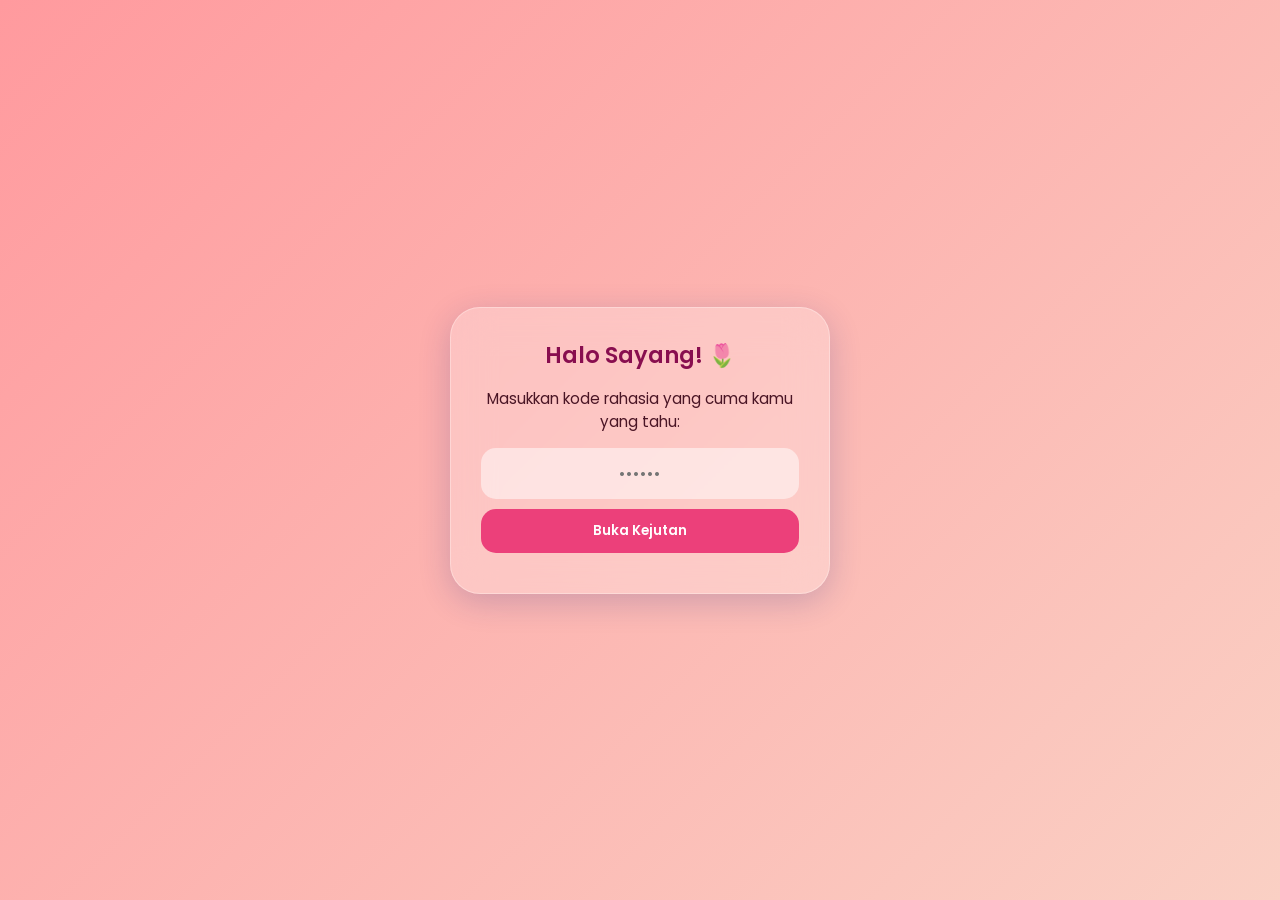
<file: index.html>
<!DOCTYPE html>
<html lang="id">
<head>
    <meta charset="UTF-8">
<meta name="viewport" content="width=device-width, initial-scale=1.0, maximum-scale=1.0, user-scalable=no">
    <title>Surprise for You</title>
    <link href="https://fonts.googleapis.com/css2?family=Poppins:wght@300;400;600&display=swap" rel="stylesheet">
    <link rel="stylesheet" href="style.css">
</head>
<body class="login-body">
    <div class="container">
        <!-- Kotak Login -->
        <div id="login-box" class="card">
            <h1>Halo Sayang! 🌷</h1>
            <p>Masukkan kode rahasia yang cuma kamu yang tahu:</p>
            <input type="password" id="pin" placeholder="••••••">
            <button type="button" id="btn-login">Buka Kejutan</button>
            <p id="message" class="error-msg"></p>
        </div>

        <!-- Halaman Loading -->
        <div id="loading-box" style="display: none;">
            <div class="spinner-flower">🌸</div>
            <p class="loading-text">Sabar ya sayang<span class="dots"></span></p>
        </div>
    </div>

    <script>
        // Hapus sesi saat halaman login dimuat/di-refresh agar kembali ke 
        sessionStorage.removeItem('isLoggedIn');

        document.getElementById('btn-login').addEventListener('click', function() {
            const pinValue = document.getElementById('pin').value;
            
            // Ganti '123456' dengan PIN Anda
            if (pinValue === '123456') {
                sessionStorage.setItem('isLoggedIn', 'true');

                document.getElementById('login-box').style.display = 'none';
                document.getElementById('loading-box').style.display = 'flex';

                setTimeout(function() {
                    window.location.href = 'main.html';
                }, 2500);
            } else {
                document.getElementById('message').innerText = 'Yah, kodenya salah. Coba lagi sayang!';
            }
        });
    </script>
    <!-- Di bagian bawah index.html, sebelum </body> -->
    <script>
        // Ini memastikan saat user di halaman login, sesi sebelumnya DIHAPUS
        window.onload = function() {
            sessionStorage.removeItem('isLoggedIn');
        };

        document.getElementById('btn-login').addEventListener('click', function() {
            // ... (kode logika login Anda tetap sama) ...
        });
    </script>
</body>
</body>
</html>
</file>
<file: style.css>
/* --- 1. RESET & GLOBAL --- */
* { box-sizing: border-box; font-family: 'Poppins', sans-serif; margin: 0; padding: 0; }

/* --- 2. HALAMAN LOGIN (Pink Gradient & Center) --- */
.login-body {
    background: linear-gradient(135deg, #ff9a9e 0%, #fad0c4 100%);
    height: 100vh;
    width: 100vw;
    display: flex;
    justify-content: center;
    align-items: center;
    overflow: hidden;
}

.login-body .container {
    display: flex;
    justify-content: center;
    align-items: center;
    width: 100%;
    height: 100%;
}

.card {
    background: rgba(255, 255, 255, 0.25);
    backdrop-filter: blur(20px);
    -webkit-backdrop-filter: blur(20px);
    border: 1px solid rgba(255, 255, 255, 0.3);
    padding: 30px;
    border-radius: 30px;
    box-shadow: 0 8px 32px 0 rgba(31, 38, 135, 0.2);
    text-align: center;
    width: 90%;
    max-width: 380px;
}

h1 { color: #880e4f; font-weight: 600; font-size: 1.4rem; margin-bottom: 15px; }
.login-body p { color: #4a1525; font-size: 0.95rem; }

input {
    width: 100%; padding: 12px; margin: 15px 0 10px 0; border: none;
    border-radius: 15px; text-align: center; font-size: 18px;
    background: rgba(255, 255, 255, 0.5); outline: none;
}

button {
    width: 100%; padding: 12px; background: #ec407a; color: white;
    border: none; border-radius: 15px; font-weight: 600; cursor: pointer; transition: 0.3s;
}
button:hover { background: #d81b60; }
.error-msg { color: #b71c1c; font-size: 13px; margin-top: 10px; }

/* --- 3. HALAMAN UTAMA (Main Theme & Dark) --- */
.main-body {
    background-color: #0b050d;
    color: #ffffff;
    overflow-x: hidden;
}

.scroll-container {
    width: 100vw;
    scroll-behavior: smooth;
}

.section {
    min-height: 100vh;
    width: 100vw;
    display: flex;
    flex-direction: column;
    justify-content: center;
    align-items: center;
    padding: 20px;
    position: relative;
    text-align: center;
    z-index: 5 !important;
}

.card-glass {
    background: rgba(255, 255, 255, 0.05);
    backdrop-filter: blur(15px);
    -webkit-backdrop-filter: blur(15px);
    border: 1px solid rgba(255, 255, 255, 0.1);
    padding: 30px;
    border-radius: 25px;
    box-shadow: 0 10px 30px rgba(0, 0, 0, 0.5);
    text-align: center;
    width: 90%;
    max-width: 360px;
    position: relative;
    z-index: 10 !important;
}

.text-only-container { width: 90%; max-width: 360px; z-index: 2; }

/* --- 4. ANIMASI & EFEK --- */

.no-scroll {
    overflow: hidden !important;
    height: 100vh !important;
}

.fade-section { opacity: 0; transform: translateY(30px); transition: opacity 1.5s ease, transform 1.5s ease; }
.fade-section.show { opacity: 1; transform: translateY(0); }

.scroll-hint {
    font-size: 0.75rem; opacity: 0.5; margin-top: 20px; letter-spacing: 1px;
    display: block; width: 100%; text-align: center; animation: bounceHint 2s infinite; z-index: 2;
}
@keyframes bounceHint { 0%, 100% { transform: translateY(0); } 50% { transform: translateY(5px); } }

/* =========================================================
   ANIMASI KOTAK KADO
   ========================================================= */

.gift-box {
    position: relative;
    width: 180px;
    height: 180px;
    margin: 25px auto 5px;
    cursor: pointer;
    display: flex;
    justify-content: center;
    align-items: flex-end;
    perspective: 800px;
    animation: floatGift 2.5s ease-in-out infinite;
}

.gift-body {
    position: relative;
    width: 125px;
    height: 100px;
    background: linear-gradient(145deg, #ec407a, #c2185b);
    border-radius: 6px 6px 12px 12px;
    box-shadow:
        0 12px 25px rgba(236, 64, 122, 0.35),
        inset 0 2px 5px rgba(255,255,255,0.2);
    z-index: 2;
}

.gift-ribbon.vertical {
    position: absolute;
    width: 22px;
    height: 100%;
    left: 50%;
    top: 0;
    transform: translateX(-50%);
    background: linear-gradient(90deg, #ffd1dc, #ffb6c1, #ffd1dc);
    box-shadow: 0 0 8px rgba(255, 182, 193, 0.35);
}

.gift-ribbon.horizontal {
    position: absolute;
    width: 100%;
    height: 22px;
    left: 0;
    top: 38%;
    background: linear-gradient(180deg, #ffd1dc, #ffb6c1, #ffd1dc);
    box-shadow: 0 0 8px rgba(255, 182, 193, 0.35);
}

.gift-lid {
    position: absolute;
    width: 145px;
    height: 34px;
    left: 50%;
    top: 43px;
    transform: translateX(-50%);
    background: linear-gradient(145deg, #f06292, #d81b60);
    border-radius: 7px;
    box-shadow:
        0 8px 18px rgba(236, 64, 122, 0.4),
        inset 0 2px 5px rgba(255,255,255,0.25);
    z-index: 4;
    transform-origin: left bottom;
    transition:
        transform 0.8s cubic-bezier(0.175, 0.885, 0.32, 1.275),
        opacity 0.5s ease;
}

.gift-lid::after {
    content: "";
    position: absolute;
    width: 22px;
    height: 100%;
    left: 50%;
    top: 0;
    transform: translateX(-50%);
    background: linear-gradient(90deg, #ffd1dc, #ffb6c1, #ffd1dc);
}

.gift-bow {
    position: absolute;
    width: 55px;
    height: 35px;
    left: 50%;
    top: -25px;
    transform: translateX(-50%);
}

.bow-left {
    position: absolute;
    width: 32px;
    height: 25px;
    left: 0;
    top: 5px;
    background: #ffb6c1;
    border-radius: 80% 20% 70% 30%;
    transform: rotate(-25deg);
    box-shadow: 0 3px 8px rgba(255, 182, 193, 0.35);
}

.bow-right {
    position: absolute;
    width: 32px;
    height: 25px;
    right: 0;
    top: 5px;
    background: #ffb6c1;
    border-radius: 20% 80% 30% 70%;
    transform: rotate(25deg);
    box-shadow: 0 3px 8px rgba(255, 182, 193, 0.35);
}

.bow-center {
    position: absolute;
    width: 15px;
    height: 15px;
    left: 50%;
    top: 13px;
    transform: translateX(-50%);
    background: #f8d7df;
    border-radius: 50%;
    box-shadow: 0 0 10px rgba(255, 182, 193, 0.8);
    z-index: 2;
}

.gift-glow {
    position: absolute;
    width: 130px;
    height: 35px;
    bottom: -12px;
    left: 50%;
    transform: translateX(-50%);
    background: rgba(255, 182, 193, 0.35);
    filter: blur(18px);
    border-radius: 50%;
    opacity: 0.7;
    transition: all 0.6s ease;
    z-index: 1;
}

@keyframes floatGift {
    0%, 100% {
        transform: translateY(0);
    }
    50% {
        transform: translateY(-8px);
    }
}

.gift-box.opened {
    animation: giftOpenShake 0.8s ease;
}

.gift-box.opened .gift-lid {
    transform:
        translateX(-50%)
        translateY(-55px)
        rotate(-10deg);
}

.gift-box.opened .gift-glow {
    width: 180px;
    height: 60px;
    opacity: 1;
    filter: blur(25px);
    box-shadow: 0 0 35px rgba(255, 182, 193, 0.8);
}

.gift-box.opened .gift-body {
    animation: giftBodyGlow 0.8s ease;
}

@keyframes giftOpenShake {
    0% { transform: translateY(0) scale(1); }
    25% { transform: translateY(-4px) scale(1.03) rotate(-2deg); }
    50% { transform: translateY(-8px) scale(1.06) rotate(2deg); }
    75% { transform: translateY(-5px) scale(1.04) rotate(-1deg); }
    100% { transform: translateY(0) scale(1); }
}

@keyframes giftBodyGlow {
    0% {
        box-shadow: 0 12px 25px rgba(236, 64, 122, 0.35);
    }
    50% {
        box-shadow:
            0 0 35px rgba(255, 182, 193, 0.8),
            0 12px 30px rgba(236, 64, 122, 0.5);
    }
    100% {
        box-shadow: 0 12px 25px rgba(236, 64, 122, 0.35);
    }
}

#explosion-container {
    position: fixed; top: 0; left: 0; width: 100vw; height: 100vh;
    pointer-events: none; z-index: 999;
}
.exploding-emoji {
    position: fixed; font-size: 24px; animation: explode 1s cubic-bezier(0.1, 0.8, 0.3, 1) forwards;
}
@keyframes explode {
    0% { transform: translate(0, 0) scale(0.3) rotate(0deg); opacity: 1; }
    100% { transform: translate(var(--x), var(--y)) scale(1.4) rotate(var(--rot)); opacity: 0; }
}

#loading-box {
    position: fixed; 
    top: 0; 
    left: 0; 
    width: 100vw; 
    height: 100vh;
    background: rgba(40, 10, 20, 0.85); 
    backdrop-filter: blur(12px);
    -webkit-backdrop-filter: blur(12px);
    display: flex; 
    flex-direction: column; 
    justify-content: center; 
    align-items: center; 
    z-index: 9999;
}
.spinner-flower { 
    font-size: 45px; 
    animation: spin 2s linear infinite; 
    margin-bottom: 12px; 
}
@keyframes spin { 100% { transform: rotate(360deg); } }
.loading-text { 
    color: #ffffff !important; 
    font-weight: 400; 
    font-size: 1rem; 
    letter-spacing: 1px; 
}

/* Animasi kedip teks status loading & pop-up foto */
@keyframes pulseText {
    0% { opacity: 0.4; }
    100% { opacity: 1; }
}

@keyframes popUpCard {
    0% { transform: scale(0.6); opacity: 0; }
    100% { transform: scale(1); opacity: 1; }
}

.falling-petals {
    position: fixed; top: 0; left: 0; width: 100vw; height: 100vh;
    pointer-events: none; z-index: 1; overflow: hidden;
}
.falling-petals span { position: absolute; top: -10%; font-size: 18px; opacity: 0.7; animation: fall linear infinite; }
.falling-petals span:nth-child(1) { left: 10%; animation-duration: 7s; }
.falling-petals span:nth-child(2) { left: 30%; animation-duration: 9s; animation-delay: 2s; }
.falling-petals span:nth-child(3) { left: 50%; animation-duration: 6s; animation-delay: 1s; }
.falling-petals span:nth-child(4) { left: 70%; animation-duration: 8s; animation-delay: 3s; }
@keyframes fall { 0% { transform: translateY(-5vh) rotate(0deg); } 100% { transform: translateY(105vh) rotate(360deg); } }

@media screen and (max-width: 600px) {
    html, body {
        overflow-x: hidden;
        width: 100%;
        position: relative;
    }

    .card, .card-glass {
        width: 95% !important;
        padding: 20px !important;
    }

    .gift-box {
        transform: scale(0.9);
    }

    h1 {
        font-size: 1.2rem !important;
    }

    .section {
        padding: 10px !important;
    }
}

.fade-in-element {
    opacity: 0;
    transform: translateY(40px);
    transition: all 1.2s cubic-bezier(0.2, 0.8, 0.2, 1);
}

.fade-in-element.visible {
    opacity: 1;
    transform: translateY(0);
}

.gallery-container {
    display: flex;
    flex-direction: column;
    align-items: center;
    gap: 30px;
    padding: 20px;
    width: 100%;
}

.polaroid {
    background: white;
    padding: 15px 15px 40px 15px;
    box-shadow: 0 10px 20px rgba(0,0,0,0.3);
    width: 280px;
    transform: rotate(-2deg);
}

.polaroid:nth-child(2) { transform: rotate(2deg); }
.polaroid:nth-child(3) { transform: rotate(-1deg); }

.polaroid img {
    width: 100%;
    height: 200px;
    object-fit: cover;
}

.polaroid p {
    color: #333;
    font-family: 'Handwriting', cursive; 
    margin-top: 15px;
    font-size: 0.9rem;
}

.modal {
    display: none; 
    position: fixed; 
    z-index: 9999; 
    top: 0; left: 0;
    width: 100%; height: 100%;
    background-color: rgba(0,0,0,0.85);
    justify-content: center;
    align-items: center;
    backdrop-filter: blur(5px);
}

.modal-content {
    max-width: 90%;
    max-height: 80%;
    border: 8px solid white;
    box-shadow: 0 0 20px rgba(0,0,0,0.5);
    cursor: zoom-out;
}

.letter-popup {
    display: none;
    position: fixed;
    top: 0; left: 0;
    width: 100%; height: 100%;
    background: rgba(0,0,0,0.8);
    backdrop-filter: blur(8px);
    -webkit-backdrop-filter: blur(8px);
    z-index: 99999;
    justify-content: center;
    align-items: center;
    padding: 20px;
}
.letter-content {
    background: #ffffff;
    color: #333333;
    padding: 25px;
    border-radius: 20px;
    max-width: 340px;
    width: 100%;
    box-shadow: 0 10px 30px rgba(0,0,0,0.5);
    text-align: center;
}

.envelope-popup-overlay {
    position: fixed;
    top: 0; left: 0;
    width: 100vw; height: 100vh;
    background: rgba(0, 0, 0, 0.75);
    backdrop-filter: blur(8px);
    -webkit-backdrop-filter: blur(8px);
    z-index: 99999;
    display: flex;
    justify-content: center;
    align-items: center;
    padding: 20px;
    opacity: 0;
    transition: opacity 0.4s ease;
}

.envelope-popup-overlay.show {
    opacity: 1;
}

.envelope-popup-card {
    background: rgba(40, 10, 20, 0.95);
    border: 1px solid rgba(255, 182, 193, 0.3);
    color: #ffffff;
    padding: 25px;
    border-radius: 25px;
    max-width: 320px;
    width: 100%;
    box-shadow: 0 15px 35px rgba(0, 0, 0, 0.6);
    text-align: center;
    transform: scale(0.8);
    transition: transform 0.4s cubic-bezier(0.175, 0.885, 0.32, 1.275);
}

.envelope-popup-overlay.show .envelope-popup-card {
    transform: scale(1);
}

/* --- POPUP FOTO BUKET ASLI --- */
.bouquet-popup-overlay {
    position: fixed;
    top: 0; left: 0;
    width: 100vw; height: 100vh;
    background: rgba(0, 0, 0, 0.8);
    backdrop-filter: blur(8px);
    -webkit-backdrop-filter: blur(8px);
    z-index: 99999;
    display: flex;
    justify-content: center;
    align-items: center;
    padding: 20px;
    opacity: 0;
    transition: opacity 0.4s ease;
}

.bouquet-popup-overlay.show {
    opacity: 1;
}

.bouquet-popup-card {
    background: rgba(40, 10, 20, 0.95);
    border: 1px solid rgba(255, 182, 193, 0.3);
    color: #ffffff;
    padding: 25px;
    border-radius: 25px;
    max-width: 320px;
    width: 100%;
    box-shadow: 0 15px 35px rgba(0, 0, 0, 0.6);
    text-align: center;
    transform: scale(0.8);
    transition: transform 0.4s cubic-bezier(0.175, 0.885, 0.32, 1.275);
}

.bouquet-popup-overlay.show .bouquet-popup-card {
    transform: scale(1);
}

.bouquet-img-container {
    width: 110px;
    height: 110px;
    margin: 10px auto;
    position: relative;
    display: flex;
    justify-content: center;
    align-items: center;
    animation: floatBouquet 3s ease-in-out infinite;
}

.bouquet-img-container img {
    width: 100%;
    height: 100%;
    object-fit: contain;
    filter: drop-shadow(0 8px 15px rgba(255, 182, 193, 0.4));
}

@keyframes floatBouquet {
    0%, 100% { transform: translateY(0) scale(1); }
    50% { transform: translateY(-8px) scale(1.05); }
}

@keyframes bounce {
    0%, 100% { transform: translateY(0); }
    50% { transform: translateY(-8px); }
}

/* =========================================================
   OUR HISTORY SECTION
   ========================================================= */

.history-section {
    min-height: 100vh;
    position: relative;
}


.history-card {
    width: 90%;
    max-width: 360px;

    padding: 35px 25px;

    background: rgba(255, 255, 255, 0.05);

    backdrop-filter: blur(15px);
    -webkit-backdrop-filter: blur(15px);

    border: 1px solid rgba(255, 182, 193, 0.2);

    border-radius: 30px;

    box-shadow:
        0 10px 35px rgba(0, 0, 0, 0.5),
        0 0 25px rgba(255, 182, 193, 0.08);

    text-align: center;

    position: relative;

    overflow: hidden;
}


/* Efek cahaya lembut di dalam card */

.history-card::before {
    content: "";

    position: absolute;

    width: 180px;
    height: 180px;

    background: rgba(255, 182, 193, 0.08);

    border-radius: 50%;

    top: -90px;
    right: -90px;

    filter: blur(5px);

    pointer-events: none;
}


/* Icon */

.history-icon {
    font-size: 55px;

    margin-bottom: 12px;

    display: inline-block;

    animation: historyFloat 3s ease-in-out infinite;

    filter:
        drop-shadow(
            0 8px 15px
            rgba(255, 182, 193, 0.35)
        );
}


@keyframes historyFloat {

    0%, 100% {
        transform: translateY(0) rotate(0deg);
    }

    50% {
        transform: translateY(-8px) rotate(3deg);
    }

}


/* Small title */

.history-small-title {
    font-size: 0.72rem;

    letter-spacing: 3px;

    opacity: 0.65;

    text-transform: uppercase;

    margin-bottom: 8px;

    color: #ffffff;
}


/* Main title */

.history-card h2 {
    font-size: 1.8rem;

    color: #ffb6c1;

    margin-bottom: 15px;

    font-weight: 600;

    text-shadow:
        0 0 15px
        rgba(255, 182, 193, 0.25);
}


/* Description */

.history-description {
    font-size: 0.9rem;

    line-height: 1.8;

    opacity: 0.85;

    margin: 0 auto 25px;

    max-width: 300px;
}


/* Tombol Our History */

.history-button {
    width: 100%;

    padding: 13px 20px;

    border: none;

    border-radius: 15px;

    background: #ec407a;

    color: white;

    font-size: 0.9rem;

    font-weight: 600;

    cursor: pointer;

    transition:
        transform 0.3s ease,
        background 0.3s ease,
        box-shadow 0.3s ease;

    box-shadow:
        0 5px 18px
        rgba(236, 64, 122, 0.35);
}


.history-button:hover {
    background: #d81b60;

    transform: translateY(-2px);

    box-shadow:
        0 8px 25px
        rgba(236, 64, 122, 0.5);
}


.history-button:active {
    transform: scale(0.97);
}


/* =========================================================
   POPUP VIDEO OUR HISTORY
   ========================================================= */

.history-video-overlay {

    display: none;

    position: fixed;

    top: 0;
    left: 0;

    width: 100vw;
    height: 100vh;

    background: rgba(0, 0, 0, 0.88);

    backdrop-filter: blur(10px);
    -webkit-backdrop-filter: blur(10px);

    z-index: 999999;

    justify-content: center;
    align-items: center;

    padding: 20px;

    opacity: 0;

    transition: opacity 0.35s ease;
}


.history-video-overlay.show {
    opacity: 1;
}


/* Card popup */

.history-video-card {

    width: 100%;

    max-width: 380px;

    background:
        rgba(40, 10, 20, 0.97);

    border:
        1px solid
        rgba(255, 182, 193, 0.3);

    border-radius: 25px;

    padding: 20px;

    box-shadow:
        0 20px 50px
        rgba(0, 0, 0, 0.7);

    text-align: center;

    transform: scale(0.8);

    transition:
        transform 0.4s
        cubic-bezier(
            0.175,
            0.885,
            0.32,
            1.275
        );
}


.history-video-overlay.show
.history-video-card {

    transform: scale(1);

}


/* Header popup */

.history-video-header {
    margin-bottom: 15px;
}


.history-video-header p {

    font-size: 0.7rem;

    letter-spacing: 3px;

    opacity: 0.65;

    margin-bottom: 5px;

}


.history-video-header h2 {

    color: #ffb6c1;

    font-size: 1.4rem;

    margin: 0;

}


/* =========================================================
   VIDEO
   ========================================================= */

.history-video-wrapper {

    width: 100%;

    background: #000;

    border-radius: 18px;

    overflow: hidden;

    box-shadow:
        0 8px 25px
        rgba(0, 0, 0, 0.6);

}


.history-video-wrapper video {

    width: 100%;

    max-height: 65vh;

    display: block;

    background: #000;

}


/* =========================================================
   TOMBOL TUTUP VIDEO
   ========================================================= */

.history-close-button {

    width: 100%;

    margin-top: 15px;

    padding: 11px 20px;

    border: none;

    border-radius: 13px;

    background: #ec407a;

    color: white;

    font-weight: 600;

    font-size: 0.85rem;

    cursor: pointer;

    transition:
        background 0.3s ease,
        transform 0.3s ease;
}


.history-close-button:hover {

    background: #d81b60;

    transform: translateY(-2px);

}


.history-close-button:active {

    transform: scale(0.97);

}


/* =========================================================
   MOBILE
   ========================================================= */

@media screen and (max-width: 600px) {

    .history-card {

        width: 95%;

        padding: 30px 20px;

    }


    .history-icon {

        font-size: 50px;

    }


    .history-card h2 {

        font-size: 1.6rem;

    }


    .history-description {

        font-size: 0.85rem;

    }


    .history-video-card {

        width: 95%;

        padding: 16px;

        border-radius: 22px;

    }


    .history-video-wrapper {

        border-radius: 14px;

    }


    .history-video-wrapper video {

        max-height: 60vh;

    }

}

/* =========================================================
   UKURAN FOTO BUKET ASLI
   ========================================================= */

.bouquet-photo {
    display: block;
    width: auto;
    max-width: 60vw;
    max-height: 60vh;
    height: auto;
    object-fit: contain;
    border-radius: 15px;
    margin: 0 auto;
}

@media screen and (max-width: 600px) {
    .bouquet-photo {
        max-width: 80vw;
        max-height: 55vh;
    }
}
</file>
